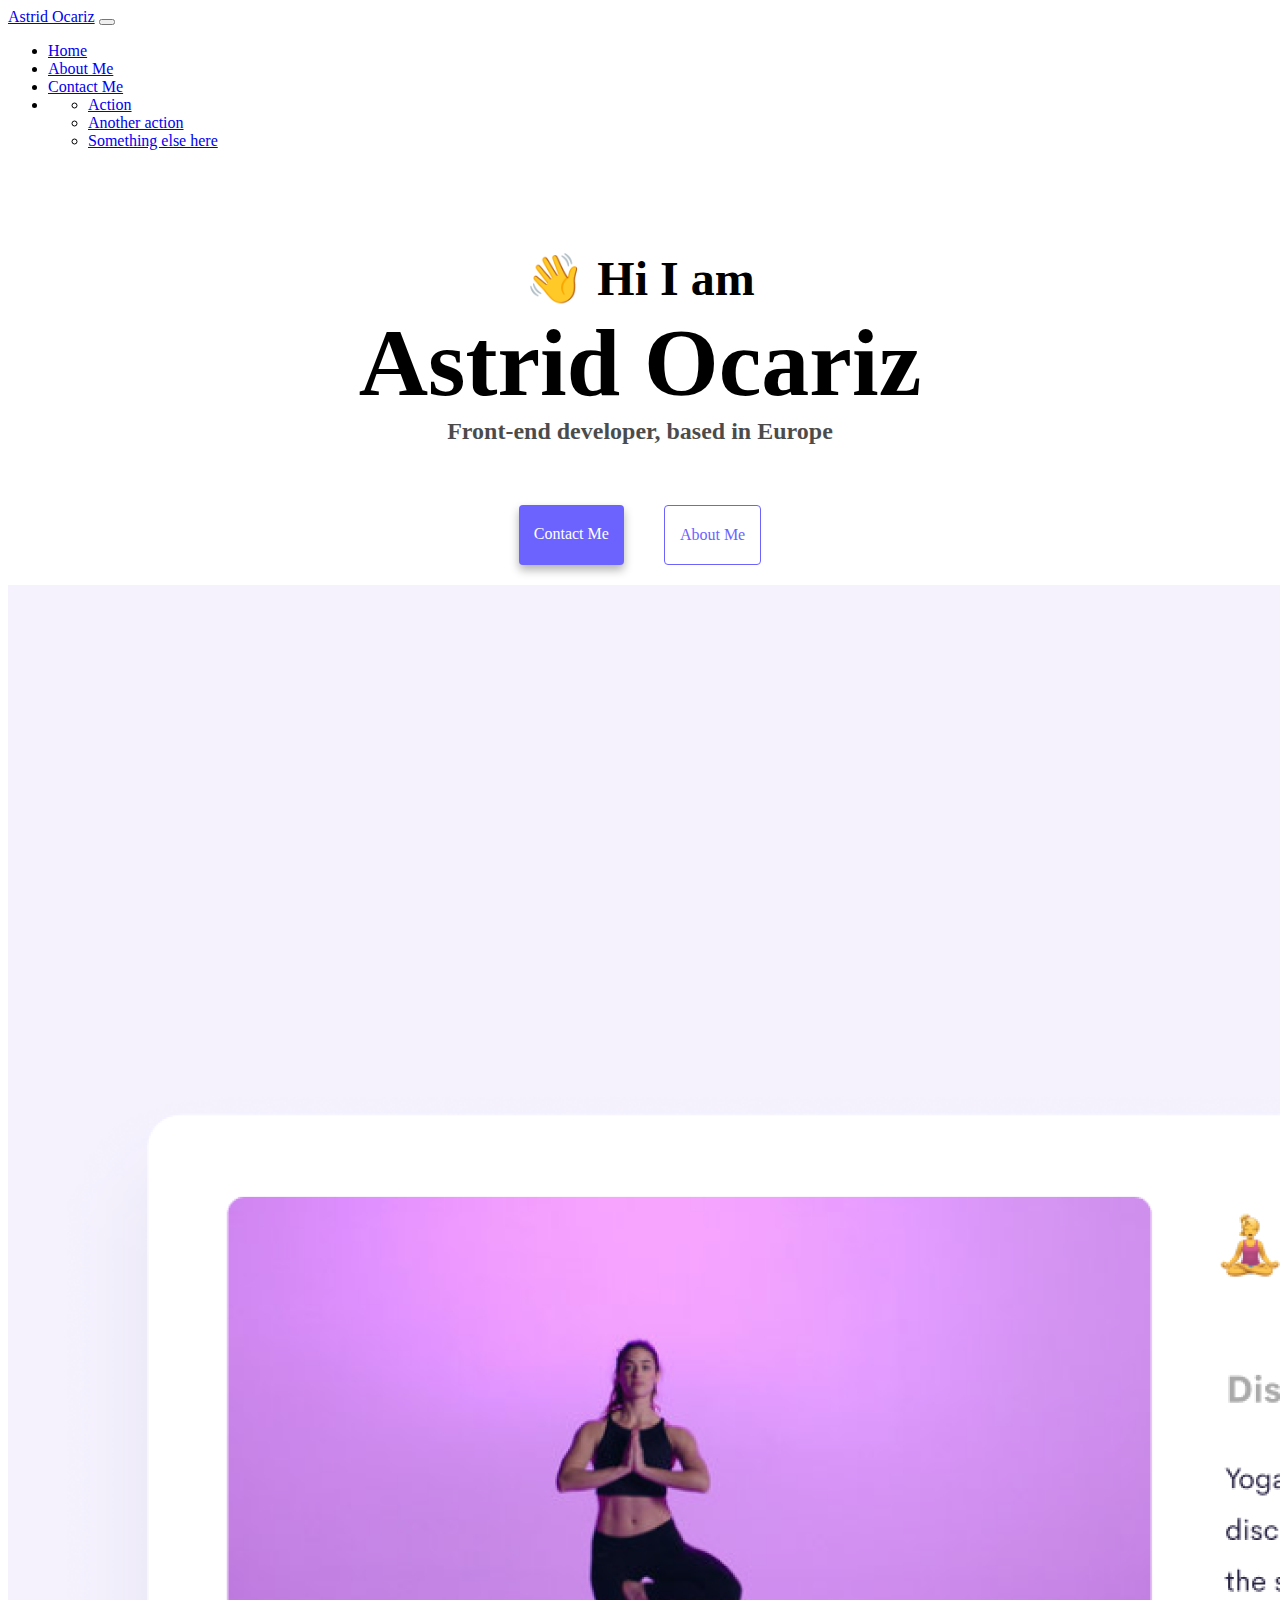
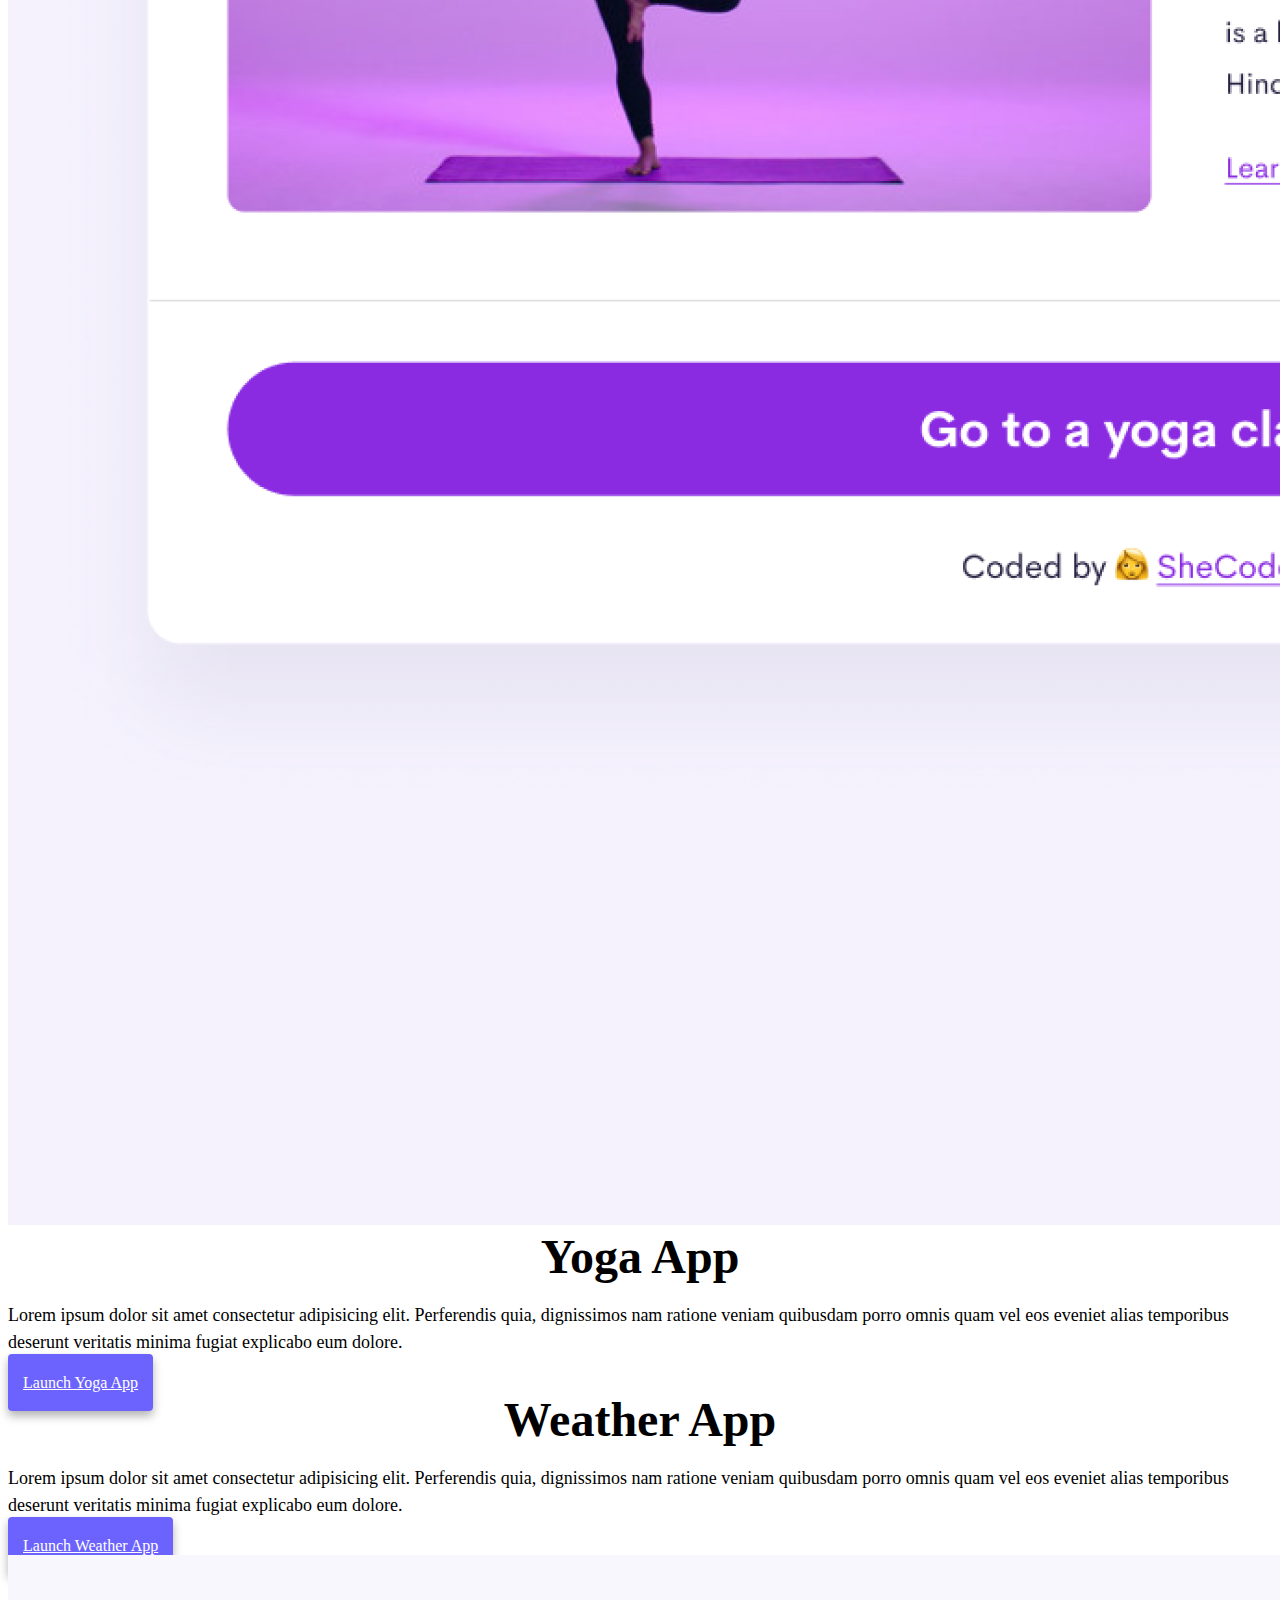
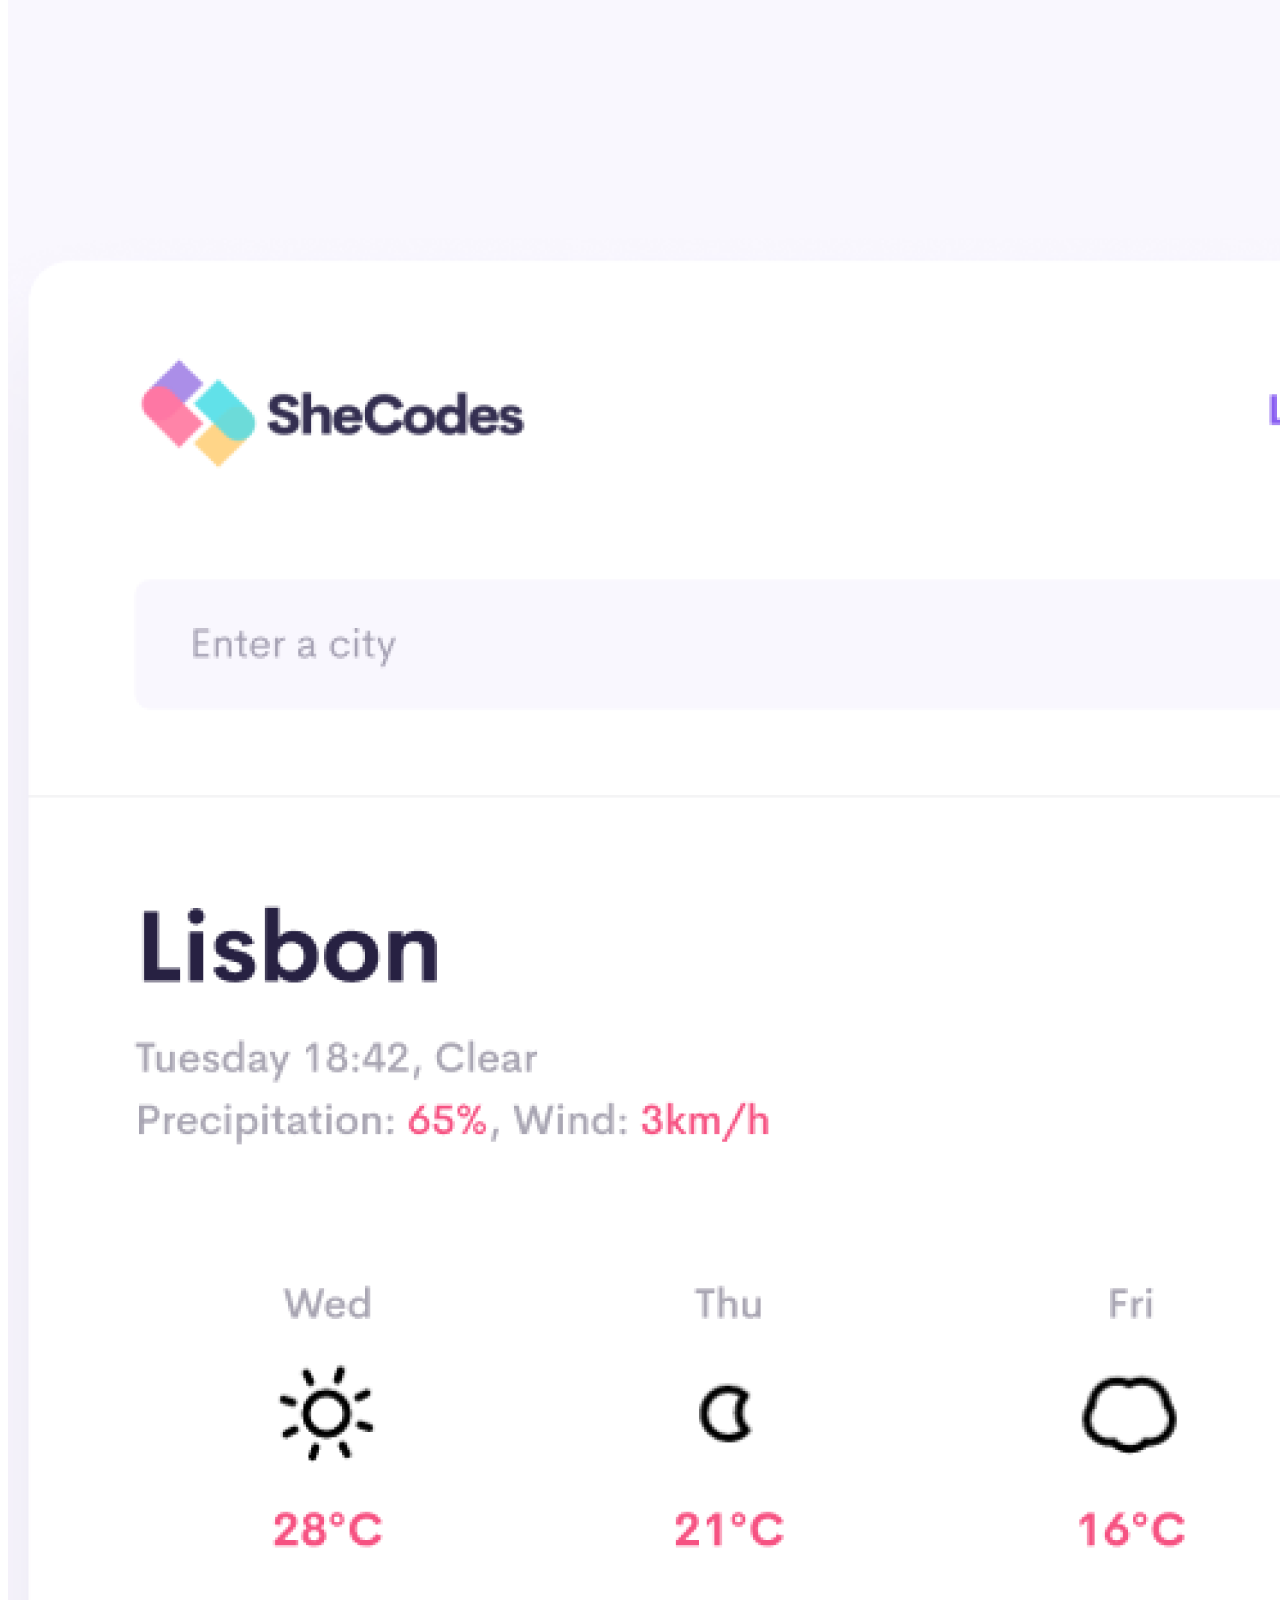
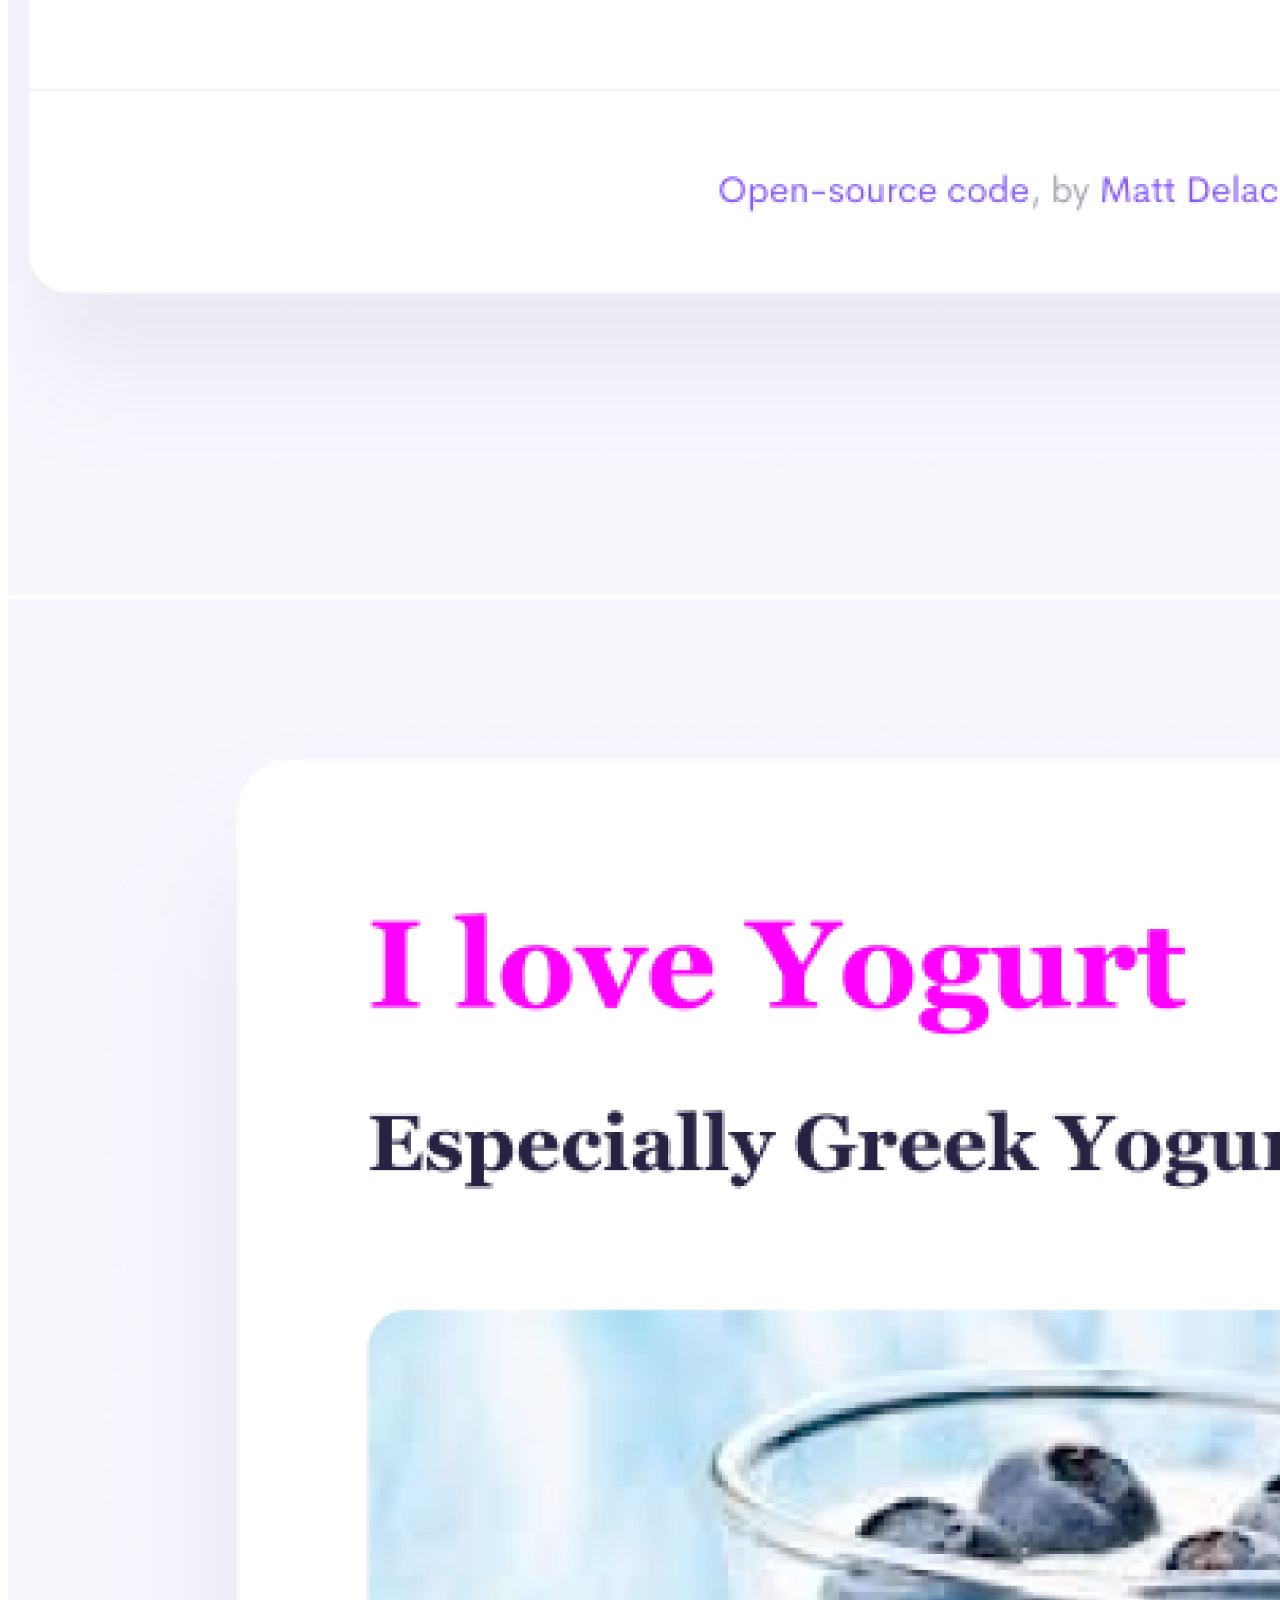
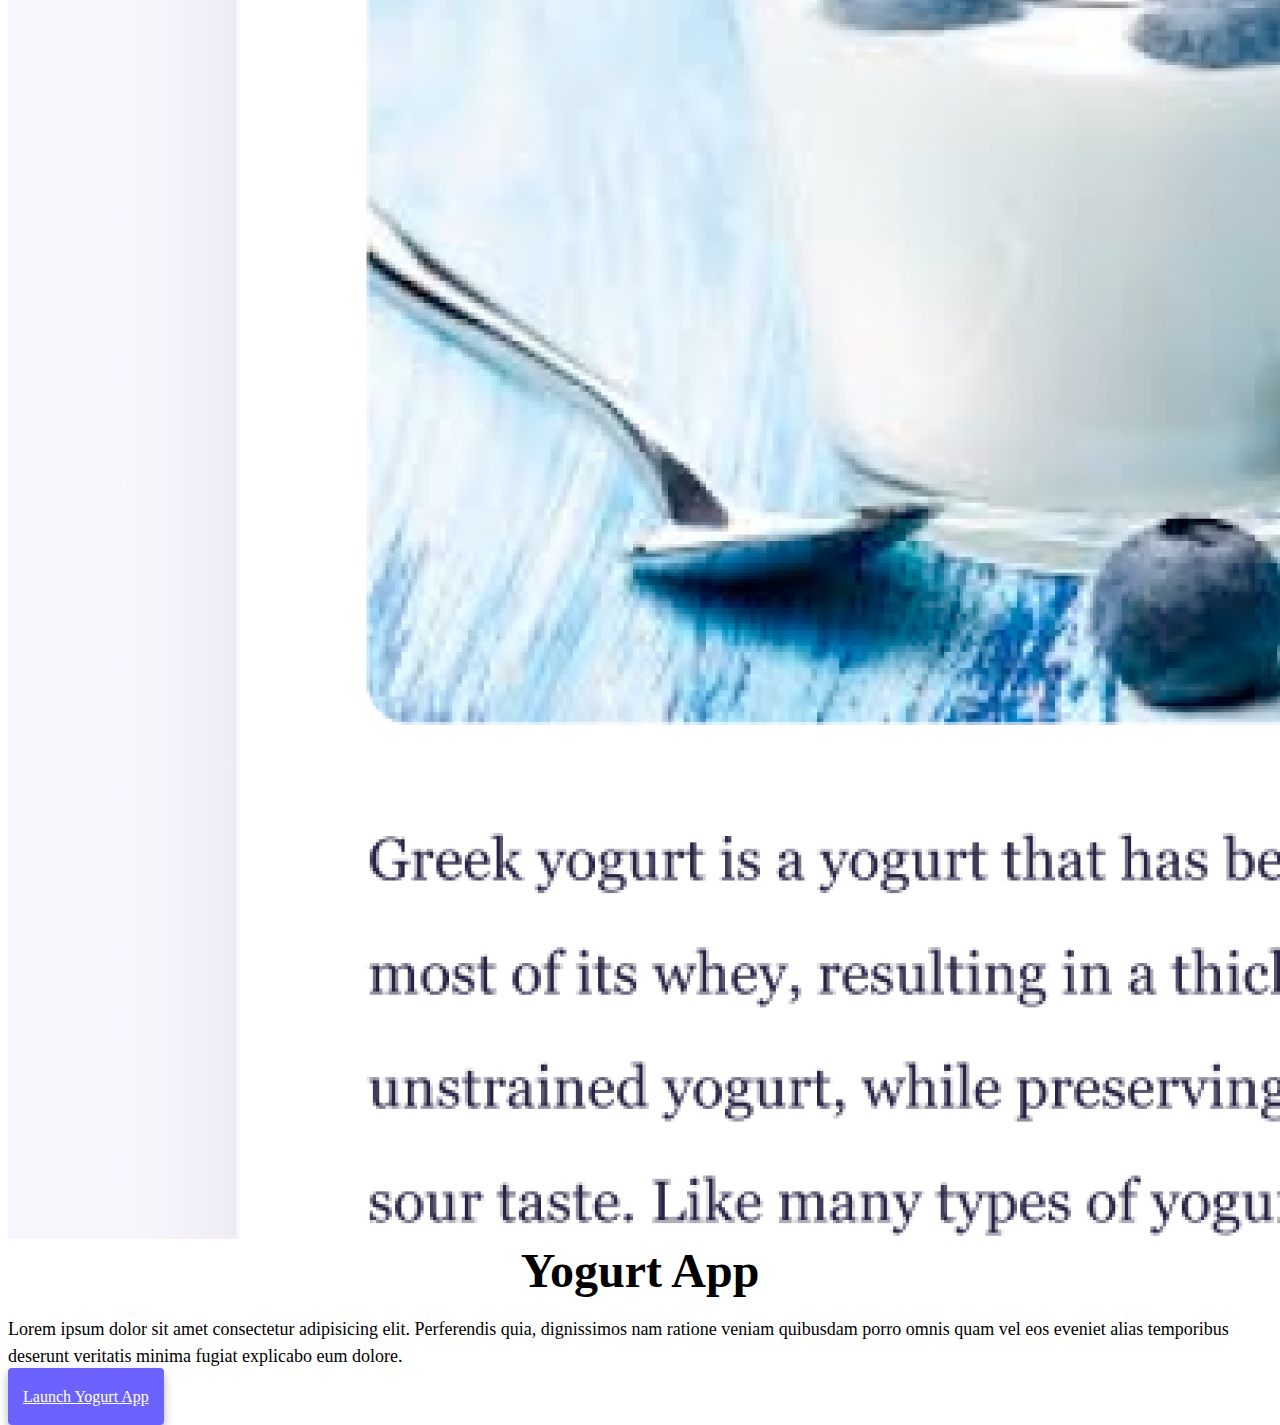
<file: index.html>
<!DOCTYPE html>
<html lang="en">
  <head>
    <meta charset="UTF-8" />
    <meta name="viewport" content="width=device-width, initial-scale=1.0" />
    <meta http-equiv="X-UA-Compatible" content="ie=edge" />
    <meta name="description"  content="This is my homework for week 3 of shecodes responsive course on She Codes displaying home page" />
    <link rel="stylesheet" href="/styles/app.css" />
    <link
      href="https://cdn.jsdelivr.net/npm/bootstrap@5.2.0-beta1/dist/css/bootstrap.min.css"
      rel="stylesheet"
      integrity="sha384-0evHe/X+R7YkIZDRvuzKMRqM+OrBnVFBL6DOitfPri4tjfHxaWutUpFmBp4vmVor"
      crossorigin="anonymous"
    />
    <script
      src="https://cdn.jsdelivr.net/npm/bootstrap@5.2.0-beta1/dist/js/bootstrap.bundle.min.js"
      integrity="sha384-pprn3073KE6tl6bjs2QrFaJGz5/SUsLqktiwsUTF55Jfv3qYSDhgCecCxMW52nD2"
      crossorigin="anonymous"
    ></script>
    <title>Get to know me and my work: Astrid Ocariz</title>
  </head>
  <body>
        <nav class="navbar navbar-expand-lg navbar-light bg-light fixed-top">
            <div class="container">

              <a class="navbar-brand" href="/index.html">Astrid Ocariz</a>
              <button
                class="navbar-toggler"
                type="button"
                data-bs-toggle="collapse"
                data-bs-target="#navbarNavDropdown"
                aria-controls="navbarNavDropdown"
                aria-expanded="false"
                aria-label="Toggle navigation"
              >
                <span class="navbar-toggler-icon"></span>
              </button>
              <div class="collapse navbar-collapse" id="navbarNavDropdown">
                <ul class="navbar-nav">
                  <li class="nav-item">
                    <a class="nav-link active" aria-current="page" href="/index.html">Home</a>
                  </li>
                  <li class="nav-item">
                    <a class="nav-link" href="/about.html">About Me</a>
                  </li>
                  <li class="nav-item">
                    <a class="nav-link" href="/about.html#contact">Contact Me</a>
                  </li>
                  <li class="nav-item dropdown">

                    <ul
                      class="dropdown-menu"
                      aria-labelledby="navbarDropdownMenuLink"
                    >
                      <li><a class="dropdown-item" href="#">Action</a></li>
                      <li><a class="dropdown-item" href="#">Another action</a></li>
                      <li>
                        <a class="dropdown-item" href="#">Something else here</a>
                      </li>
                    </ul>
                  </li>
                </ul>

            </div>
          </nav>
        </div>
      <div class="text-center">
      <h2 >👋 Hi I am</h2>
      <h1>
        Astrid Ocariz
      </h1>
      <h3>Front-end developer, based in Europe</h3>
    </div>
      <div class="navigation-links">
          <a href="/about.html#contact" class="contact-link"
           title="Contact Astrid" >Contact Me</a
          >
          <a href="/about.html" class="about-link" title="Know Astrid">About Me</a>
        </div>

        <div class="container">
            <div class="row mt-5">
                <div class="col-sm-6">
                    <img
                      src="/images/yoga.png"
                      alt="Yoga Picture"
                      class="img-fluid rounded p-2 d-none d-sm-block"
                    />
                  </div>
                <div class="col-sm-6">
            <h2 class="mb-3"> Yoga App </h2>
            <p> 
                Lorem ipsum dolor sit amet consectetur adipisicing elit. Perferendis
                quia, dignissimos nam ratione veniam quibusdam porro omnis quam vel
                eos eveniet alias temporibus deserunt veritatis minima fugiat
                explicabo eum dolore.
            </p>
          
            <div class="mt-5">
              <a href="#" class="primary-link" title="Launch Yoga App">Launch Yoga App</a>
                    </div>
                  </div>
                </div>

            <div class="row mt-5 ">
    
                    <div class="col-sm-6">
                <h2 class="mb-3"> Weather App </h2>
                <p> 
                    Lorem ipsum dolor sit amet consectetur adipisicing elit. Perferendis
                    quia, dignissimos nam ratione veniam quibusdam porro omnis quam vel
                    eos eveniet alias temporibus deserunt veritatis minima fugiat
                    explicabo eum dolore.
                </p>
              
                <div class="mt-5 mb-5">
                  <a href="#" class="primary-link" title="Launch Weather App">Launch Weather App</a>
                        </div>
                      </div>
                      <div class="col-sm-6">
                          <img
                            src="/images/weather.png"
                            alt="Weather Picture"
                            class="img-fluid rounded p-2 d-none d-sm-block
                          "
                          />
                        </div>
                    </div>
  
            <div class="row mt-5 ">
                      <div class="col-sm-6">
                          <img
                            src="/images/yogurt.png"
                            alt="Yogurt Picture"
                            class="img-fluid rounded p-2 d-none d-sm-block"
                          />
                        </div>
                      <div class="col-sm-6">
                  <h2 class="mb-3"> Yogurt App </h2>
                  <p> 
                      Lorem ipsum dolor sit amet consectetur adipisicing elit. Perferendis
                      quia, dignissimos nam ratione veniam quibusdam porro omnis quam vel
                      eos eveniet alias temporibus deserunt veritatis minima fugiat
                      explicabo eum dolore.
                  </p>
                
                  <div class="mt-5">
                    <a href="#" class="primary-link" title="Launch Yogurt App">Launch Yogurt App</a>
                          </div>
                        </div>
  
                       
          </div>
        </div>    
  </body>
</html>
</file>
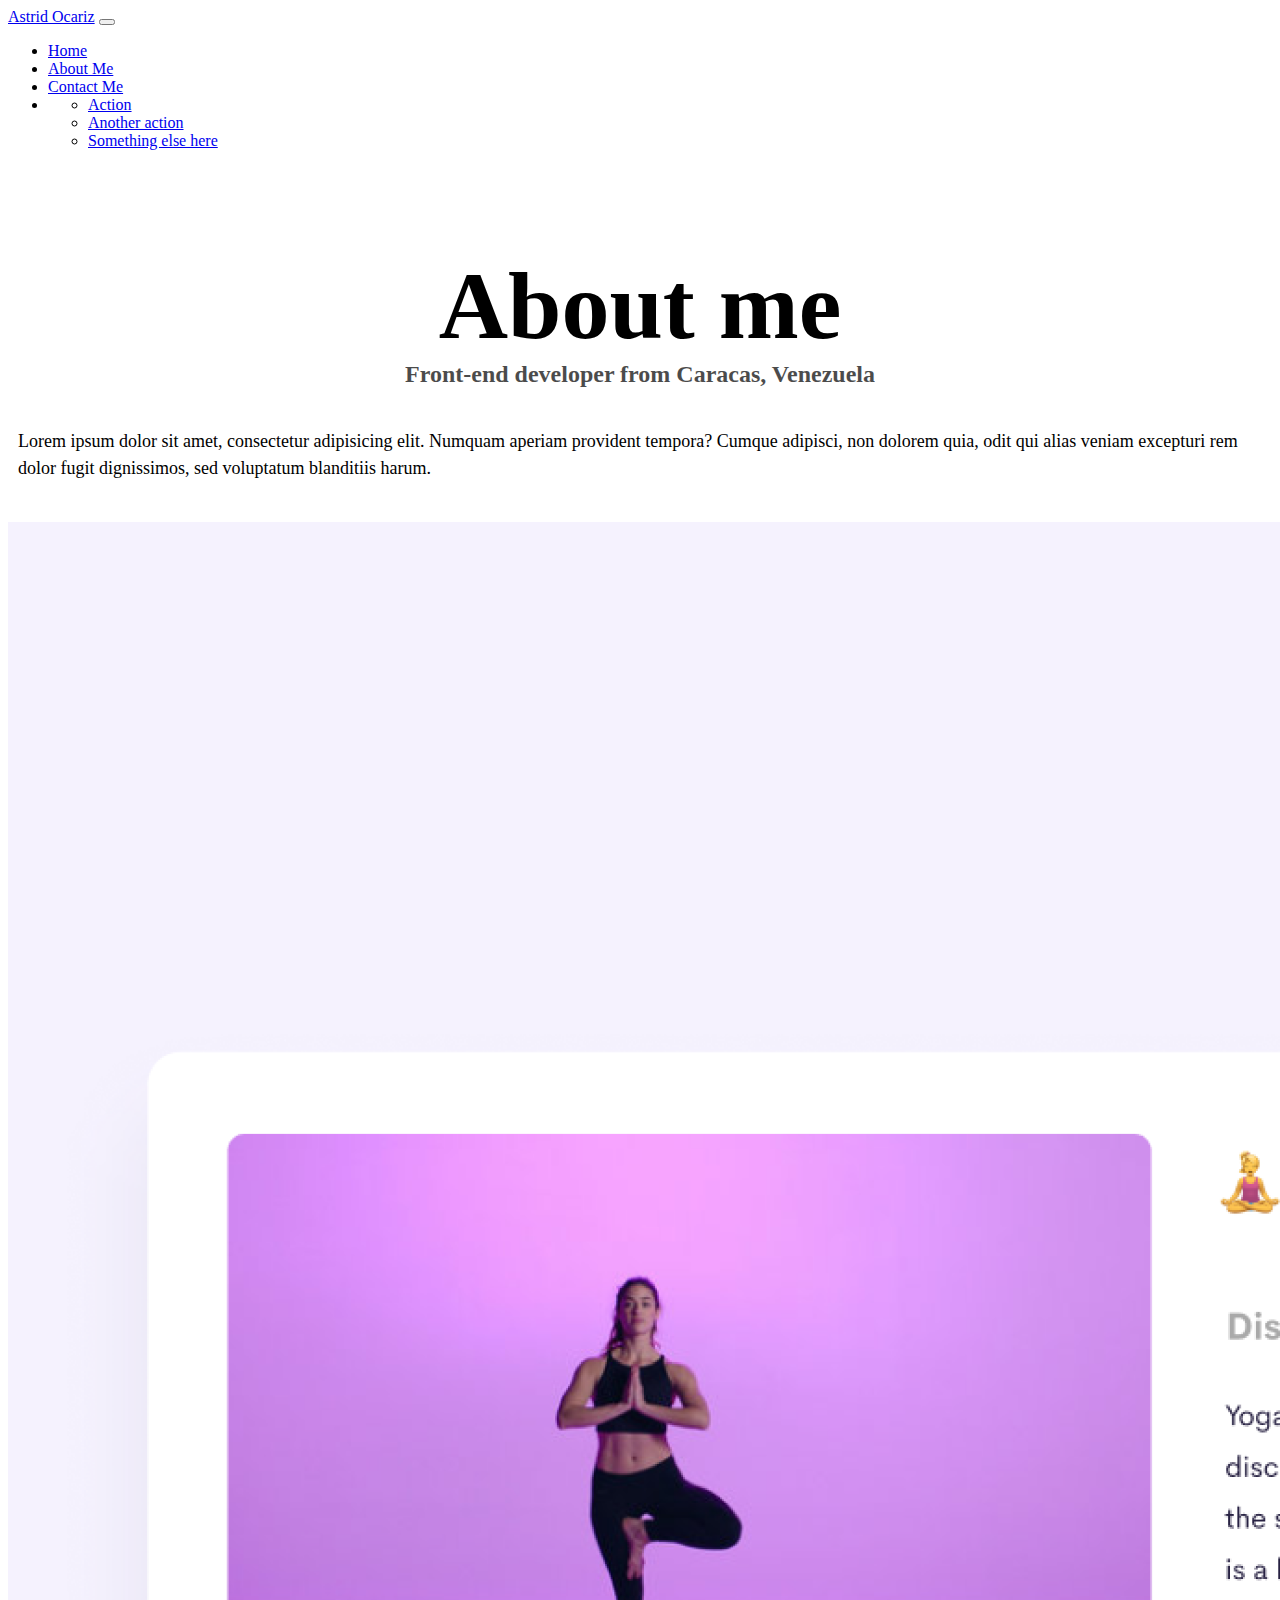
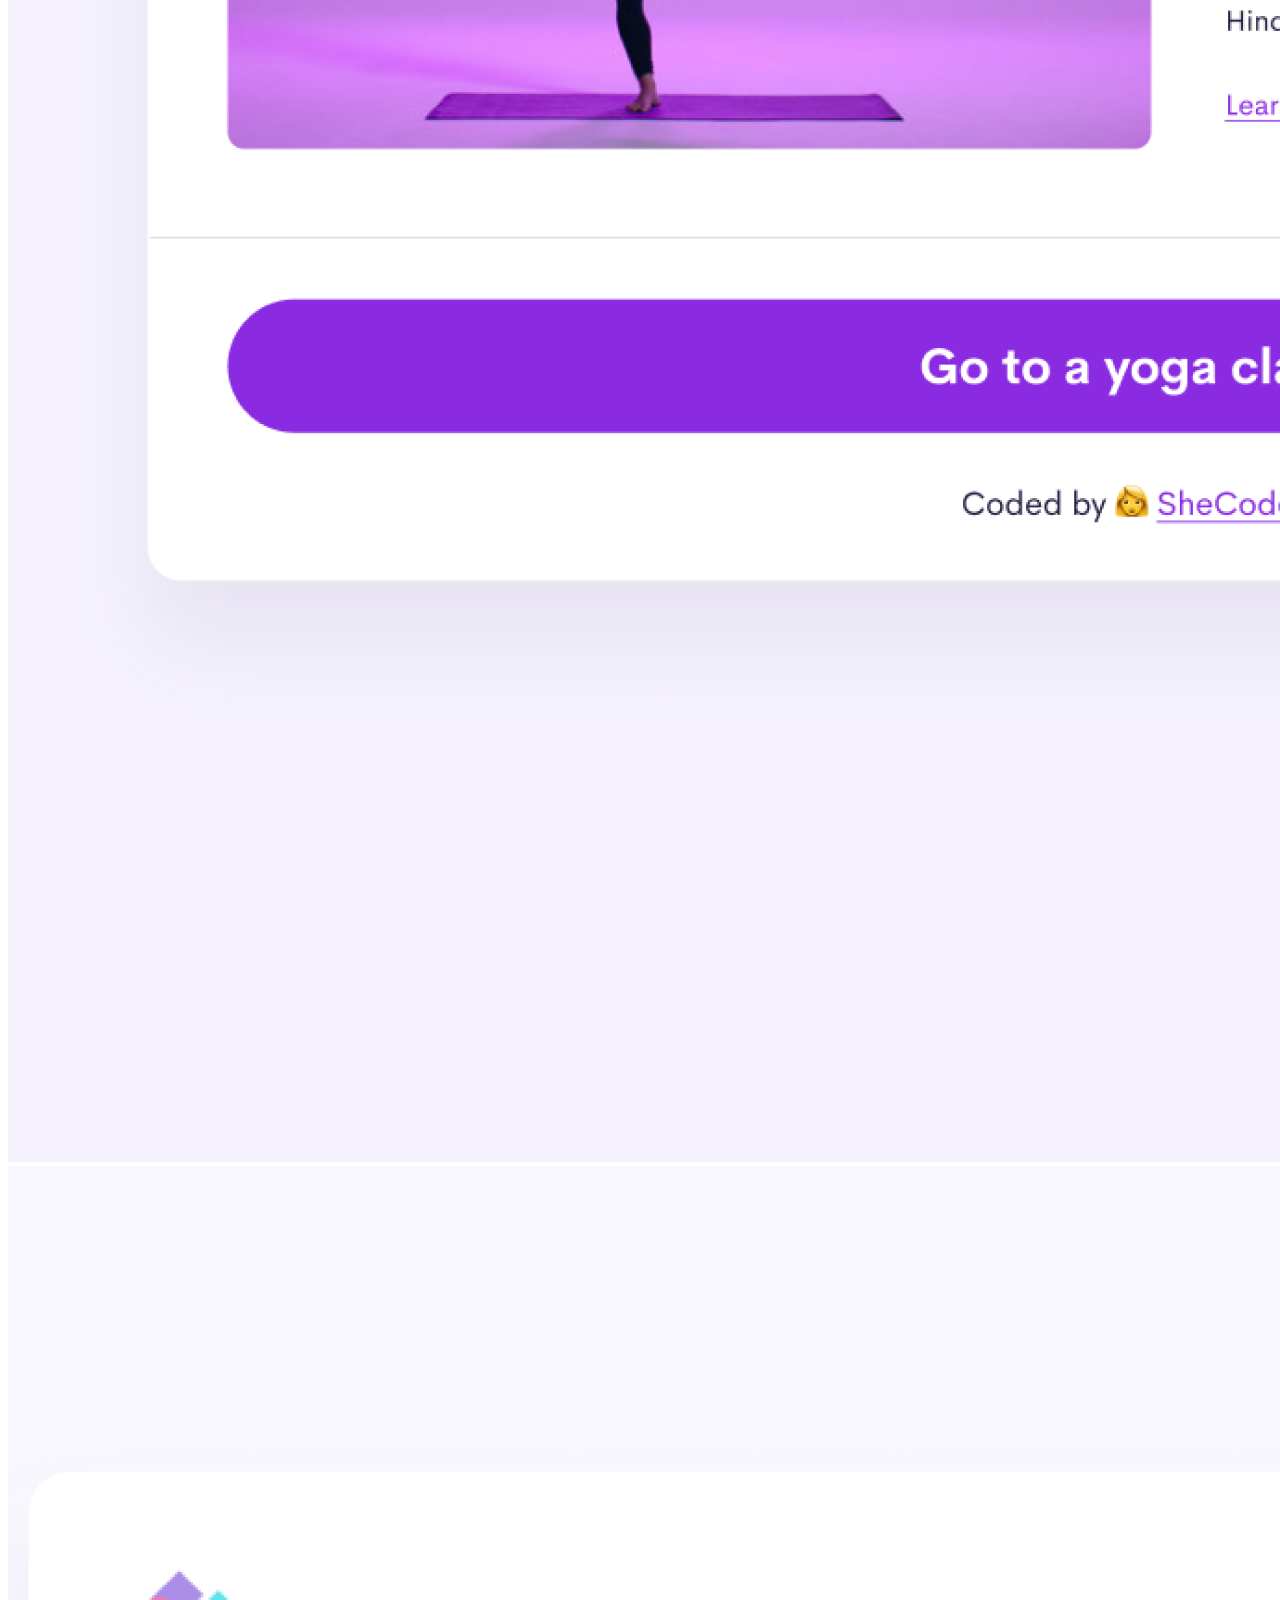
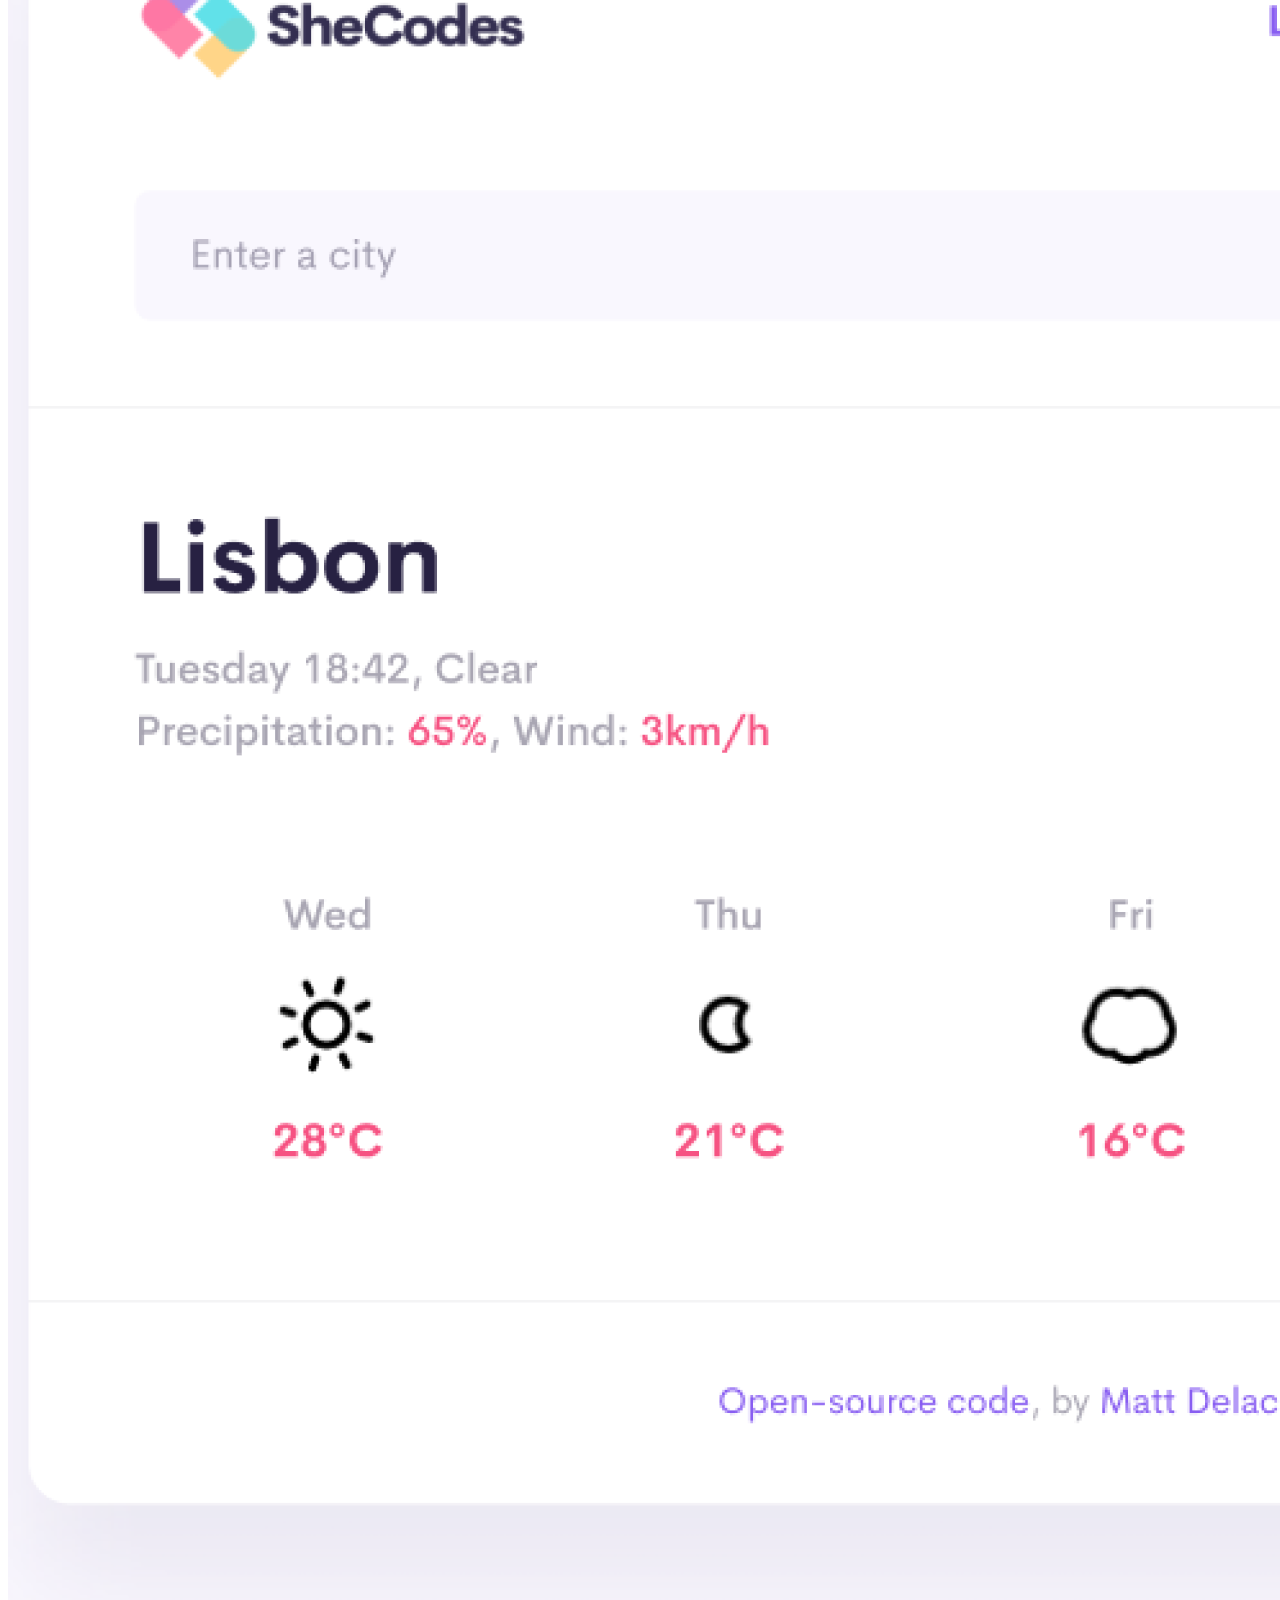
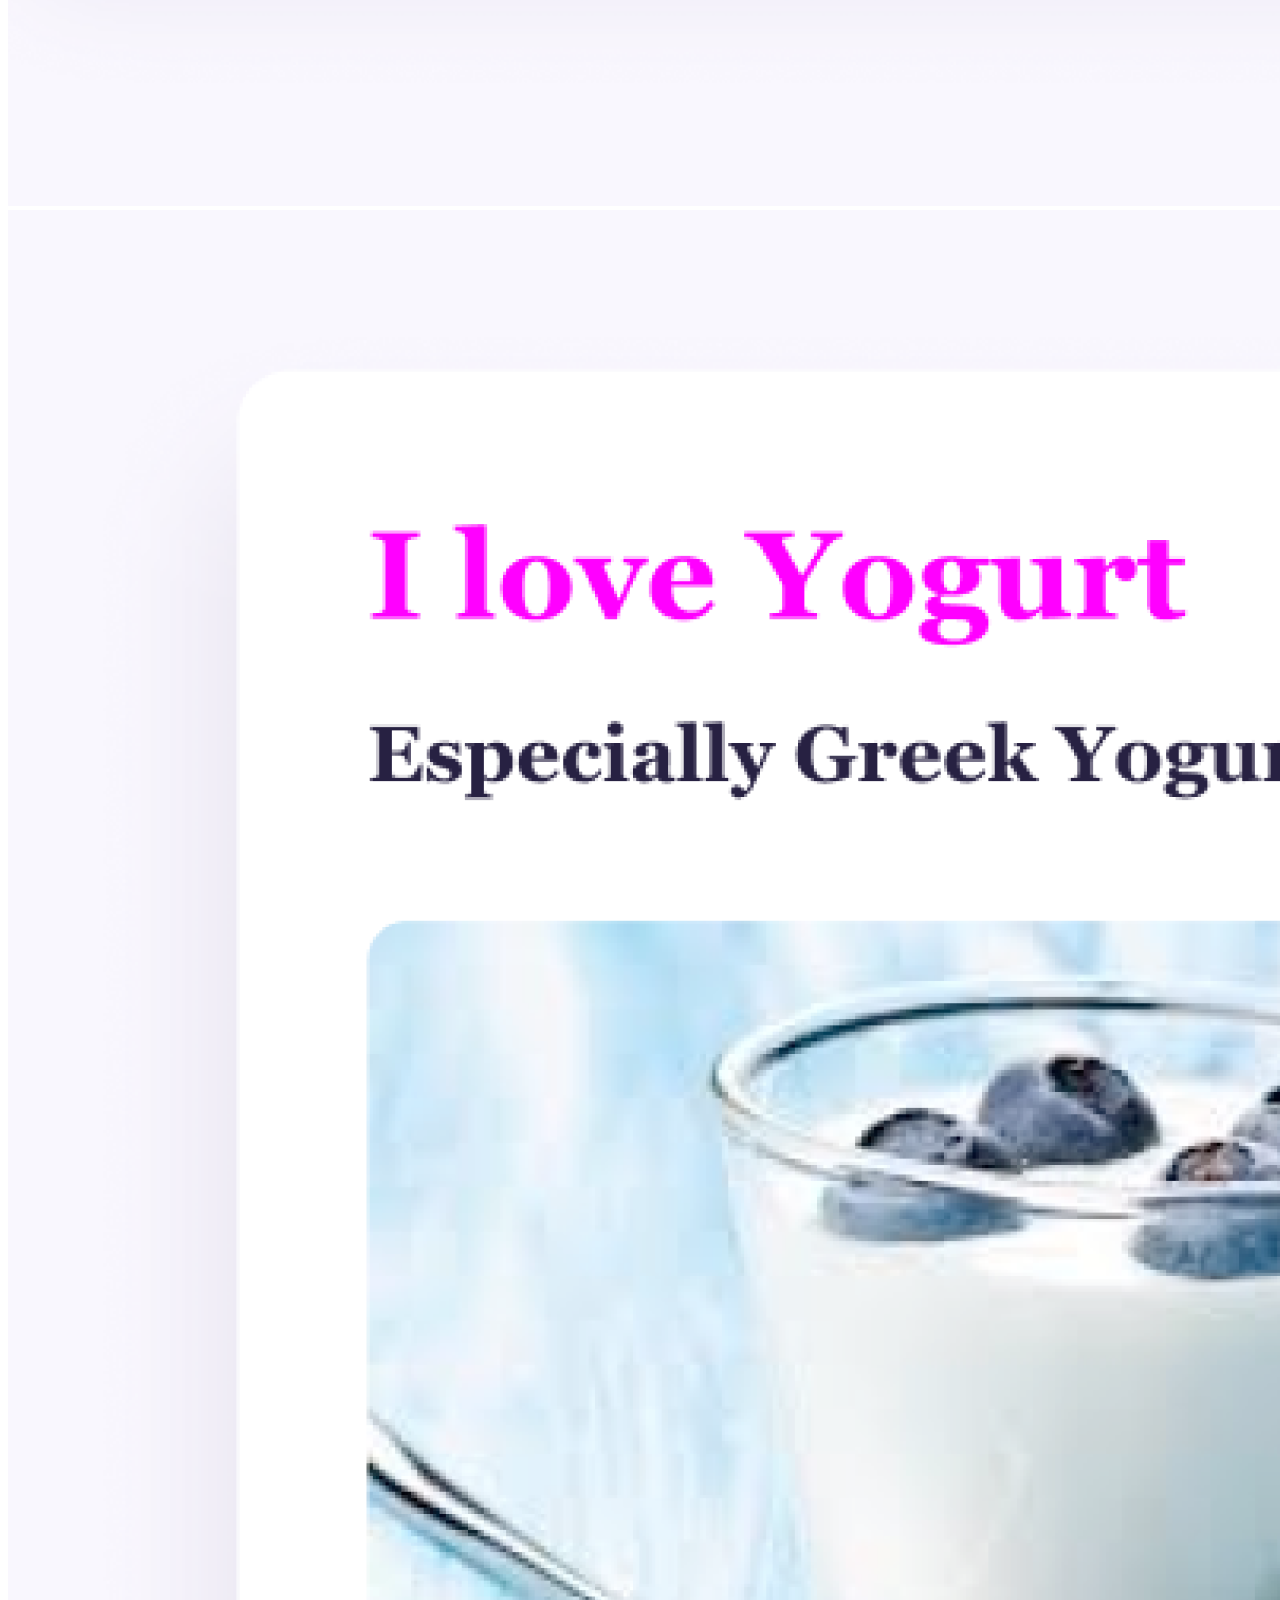
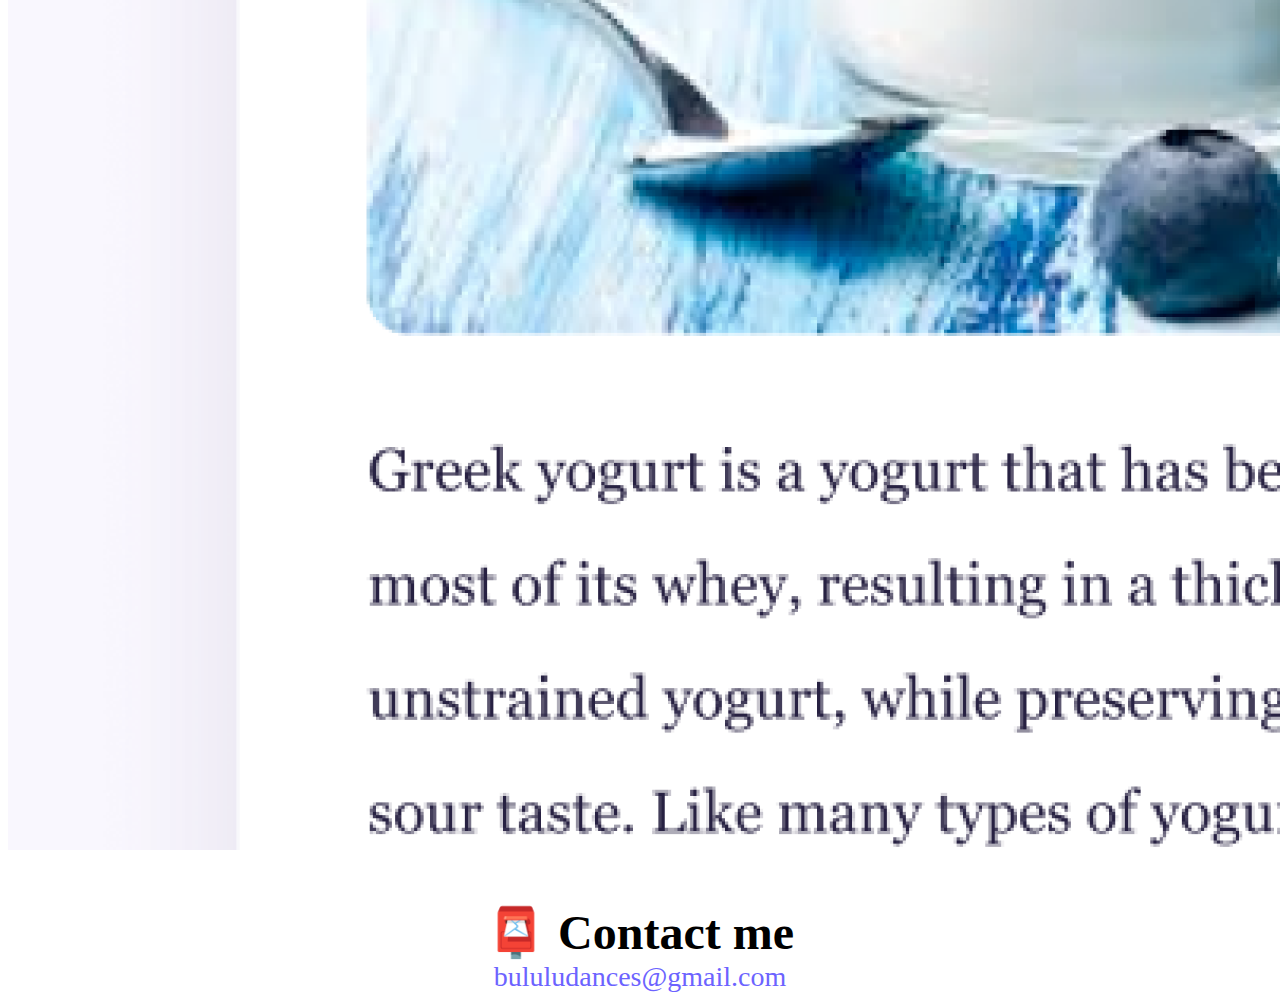
<file: about.html>
<!DOCTYPE html>
<html lang="en">
  <head>
    <meta charset="UTF-8" />
    <meta http-equiv="X-UA-Compatible" content="IE=edge" />
    <meta name="viewport" content="width=device-width, initial-scale=1.0" />
    <meta name="description"  content="This is my homework for week 3 of shecodes responsive course on She Codes displaying about me page" />
    <link rel="stylesheet" href="/styles/app.css" />
    <link
      href="https://cdn.jsdelivr.net/npm/bootstrap@5.2.0-beta1/dist/css/bootstrap.min.css"
      rel="stylesheet"
      integrity="sha384-0evHe/X+R7YkIZDRvuzKMRqM+OrBnVFBL6DOitfPri4tjfHxaWutUpFmBp4vmVor"
      crossorigin="anonymous"
    />
    <script
      src="https://cdn.jsdelivr.net/npm/bootstrap@5.2.0-beta1/dist/js/bootstrap.bundle.min.js"
      integrity="sha384-pprn3073KE6tl6bjs2QrFaJGz5/SUsLqktiwsUTF55Jfv3qYSDhgCecCxMW52nD2"
      crossorigin="anonymous"
    ></script>
    <title>Get to know me and my work: Astrid Ocariz</title>
  </head>
  <body>

      <nav class="navbar navbar-expand-lg navbar-light bg-light fixed-top">
        <div class="container">
          <a class="navbar-brand" href="/index.html">Astrid Ocariz</a>
          <button
            class="navbar-toggler"
            type="button"
            data-bs-toggle="collapse"
            data-bs-target="#navbarNavDropdown"
            aria-controls="navbarNavDropdown"
            aria-expanded="false"
            aria-label="Toggle navigation"
          >
            <span class="navbar-toggler-icon"></span>
          </button>
          <div class="collapse navbar-collapse" id="navbarNavDropdown">
            <ul class="navbar-nav">
              <li class="nav-item">
                <a class="nav-link active" aria-current="page" href="/index.html"
                  >Home</a
                >
              </li>
              <li class="nav-item">
                <a class="nav-link" href="/about.html">About Me</a>
              </li>
              <li class="nav-item">
                <a class="nav-link" href="/about.html#contact">Contact Me</a>
              </li>
              <li class="nav-item dropdown">
                <ul
                  class="dropdown-menu"
                  aria-labelledby="navbarDropdownMenuLink"
                >
                  <li><a class="dropdown-item" href="#">Action</a></li>
                  <li><a class="dropdown-item" href="#">Another action</a></li>
                  <li>
                    <a class="dropdown-item" href="#">Something else here</a>
                  </li>
                </ul>
              </li>
            </ul>
          </div>

      </nav>

      <div class="text-center">
        <h1>About me</h1>
        <h3>Front-end developer from Caracas, Venezuela</h3>
        <div class="about-paragraphs">
          <p>
            Lorem ipsum dolor sit amet, consectetur adipisicing elit. Numquam
            aperiam provident tempora? Cumque adipisci, non dolorem quia, odit
            qui alias veniam excepturi rem dolor fugit dignissimos, sed
            voluptatum blanditiis harum.
          </p>
        </div>
      </div>
        <div class="container">
            <div class="row">
                <div class="col-sm-4  ">
                    <img
                      src="/images/yoga.png"
                      alt="Yoga picture"
                      class="img-fluid shadow rounded p-2"
                    />
                  </div>
                  <div class="col-sm-4 ">
                      <img
                        src="/images/weather.png"
                        alt="Weather Picture"
                        class="img-fluid shadow rounded p-2"
                      />
                    </div>

                    <div class="col-sm-4  ">
                        <img
                          src="/images/yogurt.png"
                          alt="Yogurt Picture"
                          class="img-fluid shadow rounded p-2"
                        />
                      </div>
        <div id="contact">
          <h2>📮 Contact me</h2>
          <a href="mailto:bululudances@gmail.com" class="email-link"  title="Email Link to contact Astrid"  >
            bululudances@gmail.com </a>
        </div>
      </div>
    </div>
  </body>
</html>
</file>
<file: styles/app.css>
:root {
  --primary-color: #6c63ff;
  --secondary-color: #f5f2fe;
  --box-shadow: 0 5px 10px rgba(0, 0, 0, 0.3);
}

h1,
h2,
h3 {
  margin: 0;
  text-align: center;
}

h1 {
  font-size: 96px !important;
}

h2 {
  font-size: 48px !important;
}

h3 {
  font-size: 24px;
  opacity: 0.7;
}

p {
  border-radius: 4px;
  font-size: 18px;
  line-height: 1.5;
  text-align: left;
}

.navigation-links {
  display: flex;
  margin-top: 40px;
  justify-content: center;
}

.navigation-links a {
  margin: 20px;
  border-radius: 4px;
  padding: 20px 15px;
  text-decoration: none;
  text-transform: capitalize;
}

.primary-link {
  background: var(--primary-color);
  box-shadow: var(--box-shadow);
  color: white;
  border-radius: 4px;
  padding: 20px 15px;
}

.contact-link {
  background: var(--primary-color);
  box-shadow: var(--box-shadow);
  color: white;
}

.about-link {
  color: var(--primary-color);
  border: 1px solid var(--primary-color);
}

.homepage-link {
  color: var(--primary-color);
  text-align: center;
  display: block;
}

.about-paragraphs {
  display: flex;
  margin: 30px 0;
}

.about-paragraphs p {
  margin: 10px;
}

.email-link {
  display: flex;
  justify-content: center;
  color: var(--primary-color);
  font-size: 28px;
  text-decoration: none;
}

.email-link:hover {
  text-decoration: underline;
}

.text-center {
  margin-top: 100px;
}

#contact {
  margin-top: 50px;
}

@media (max-width: 576px) {
  h2 {
    text-align: center;
    font-size: 32px !important;
  }

  h1 {
    font-size: 48px !important;
  }

  p {
    text-align: center;
  }
  .homepage-link {
    margin: 0 auto;
    display: block;
  }

  .primary-link {
    display: block;
    text-align: center;
    margin: 0 20px;
  }

  body {
    margin: 100px 0 !important;
  }
}
</file>
